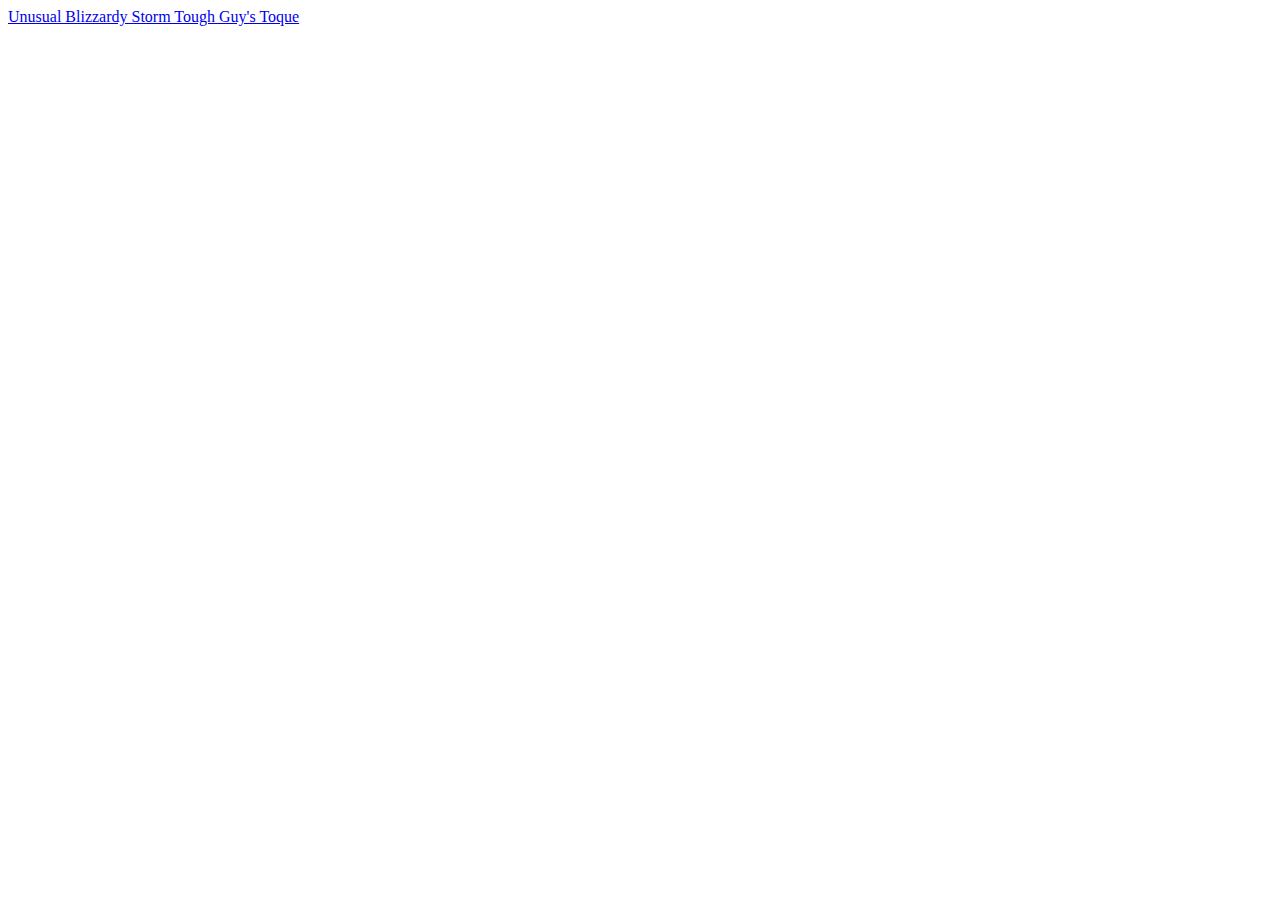
<file: giveaway/index.html>
<html>
<head>
  <title>Giveaway</title>
</head>
<body>
  <script>
  (function(i,s,o,g,r,a,m){i['GoogleAnalyticsObject']=r;i[r]=i[r]||function(){
  (i[r].q=i[r].q||[]).push(arguments)},i[r].l=1*new Date();a=s.createElement(o),
  m=s.getElementsByTagName(o)[0];a.async=1;a.src=g;m.parentNode.insertBefore(a,m)
  })(window,document,'script','//www.google-analytics.com/analytics.js','ga');

  ga('create', 'UA-67470665-1', 'auto');
  ga('send', 'pageview');

</script>
<a class="e-widget no-button" href="https://gleam.io/veQXF/unusual-blizzardy-storm-tough-guys-toque" rel="nofollow">Unusual Blizzardy Storm Tough Guy&#39;s Toque</a>
<script type="text/javascript" src="https://js.gleam.io/e.js" async="true"></script>
</body>
</html>
</file>
